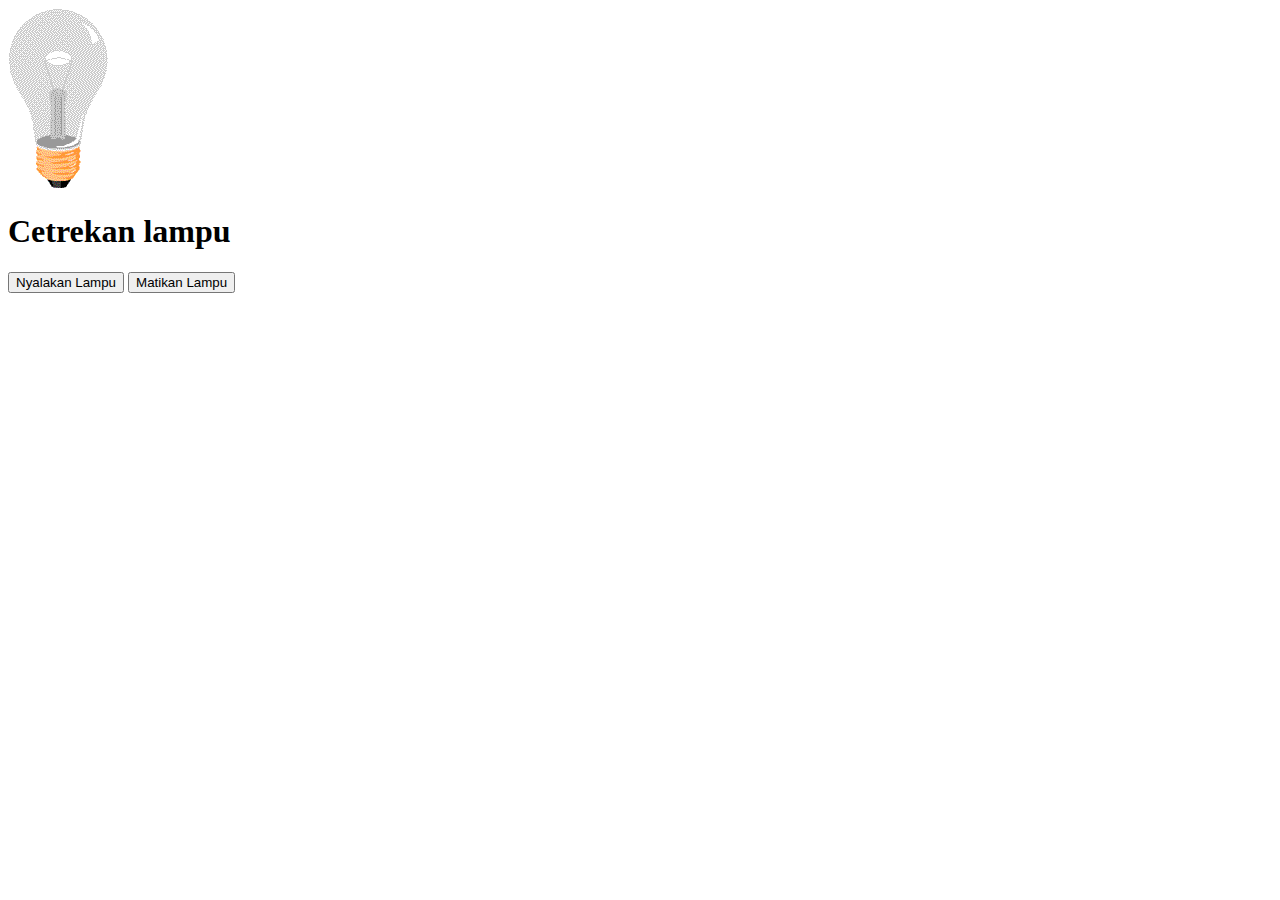
<file: sesi 4 cuy university/index.html>
<!DOCTYPE html>
<html>
    <head>
        <title>Catrekan Lampu</title>
    </head>
    <body>
        <img src="assets/images/off.gif" alt="" id="lampu1" />
        <h1>Cetrekan lampu</h1>
        <button onclick="saklar('on')">Nyalakan Lampu</button>
        <button onclick="saklar('off')">Matikan Lampu</button>

        <!-- script js -->
        <script>
            function saklar(params) {
                let lampu1 = document.getElementById("lampu1");
                if(params == "on") {
                    lampu1.src = "assets/images/on.gif";
                }
                if(params == "off") {
                    lampu1.src = "assets/images/off.gif";
                }

                return lampu1;
            }
        </script>
    </body>
</html>
</file>
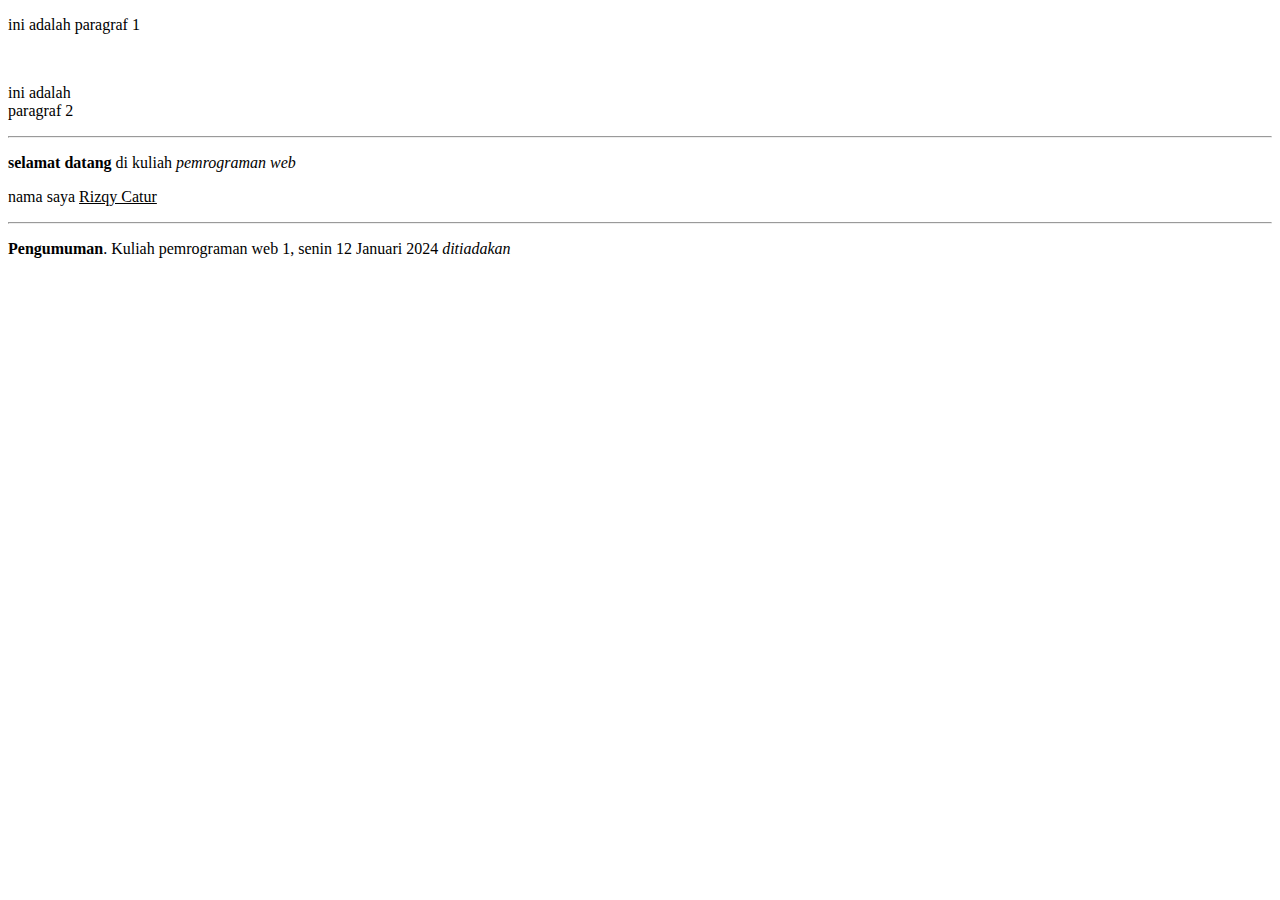
<file: belajar-html-sandika_galih/latihan3/paragraf.html>
<!DOCTYPE html>
<html>
<head>
	<title>HTML paragraf</title>
</head>
<body>
<!-- contoh tag p, br dan hr -->
<p>ini adalah paragraf 1</p>
<br>
<p>ini adalah <br>paragraf 2</p>
<hr>
<!-- contoh tag b, i dan u -->
<p><b>selamat datang </b>di kuliah <i>pemrograman web</i></p>
<p>nama saya <u>Rizqy Catur</u></p>
<hr>
<!-- contoh tag strong dan em -->
<p><strong>Pengumuman</strong>. Kuliah pemrograman web 1, senin 12 Januari 2024 <em>ditiadakan</em></p>
</body>
</html>
</file>
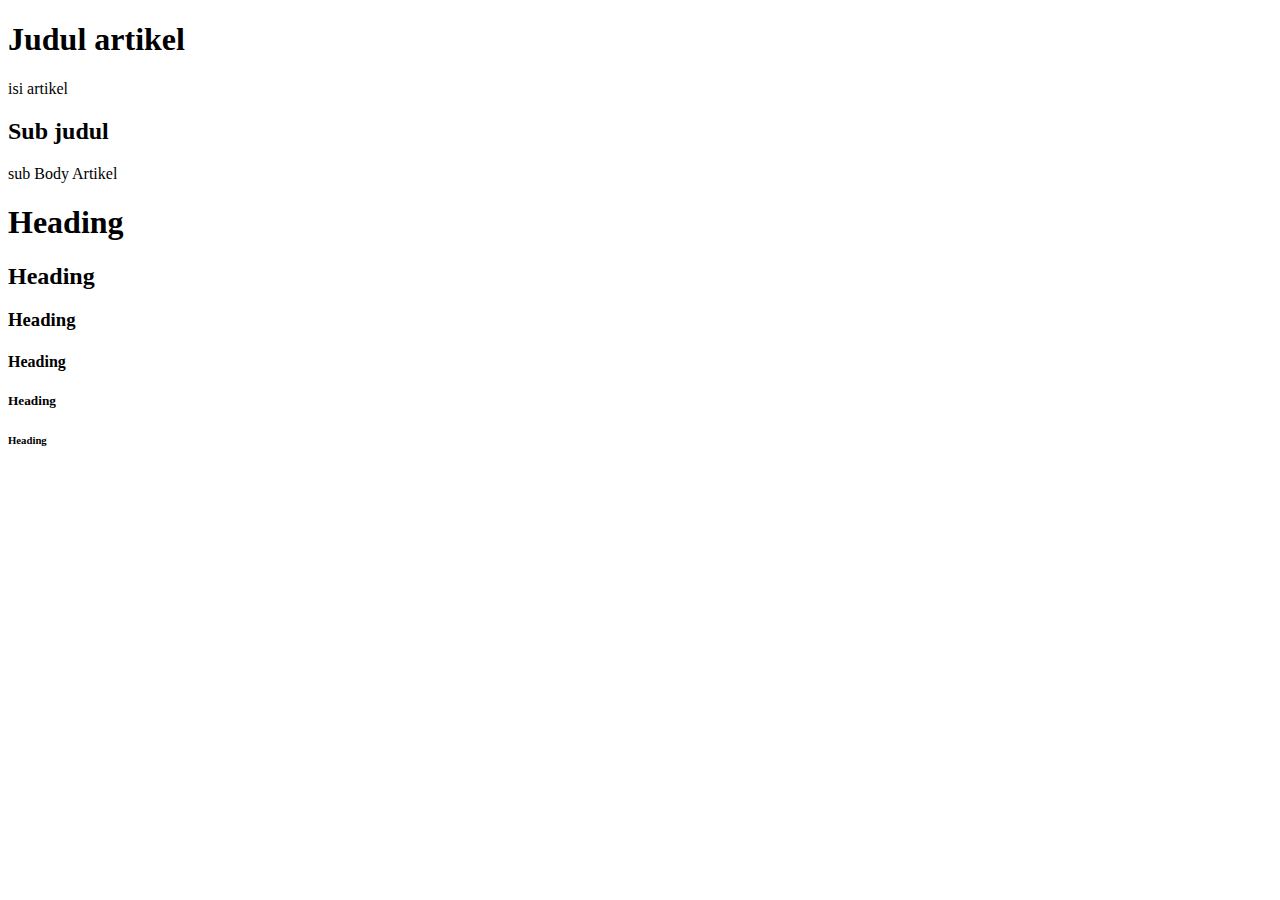
<file: belajar-html-sandika_galih/latihan4/heading.html>
<!DOCTYPE html>
<html>
<head>
	<title>HTML heading</title>
</head>
<body>

<h1>Judul artikel</h1>
<p>isi artikel</p>
<h2>Sub judul</h2>
<p>sub Body Artikel</p>

<h1>Heading</h1>
<h2>Heading</h2>
<h3>Heading</h3>
<h4>Heading</h4>
<h5>Heading</h5>
<h6>Heading</h6>
</body>
</html>
</file>
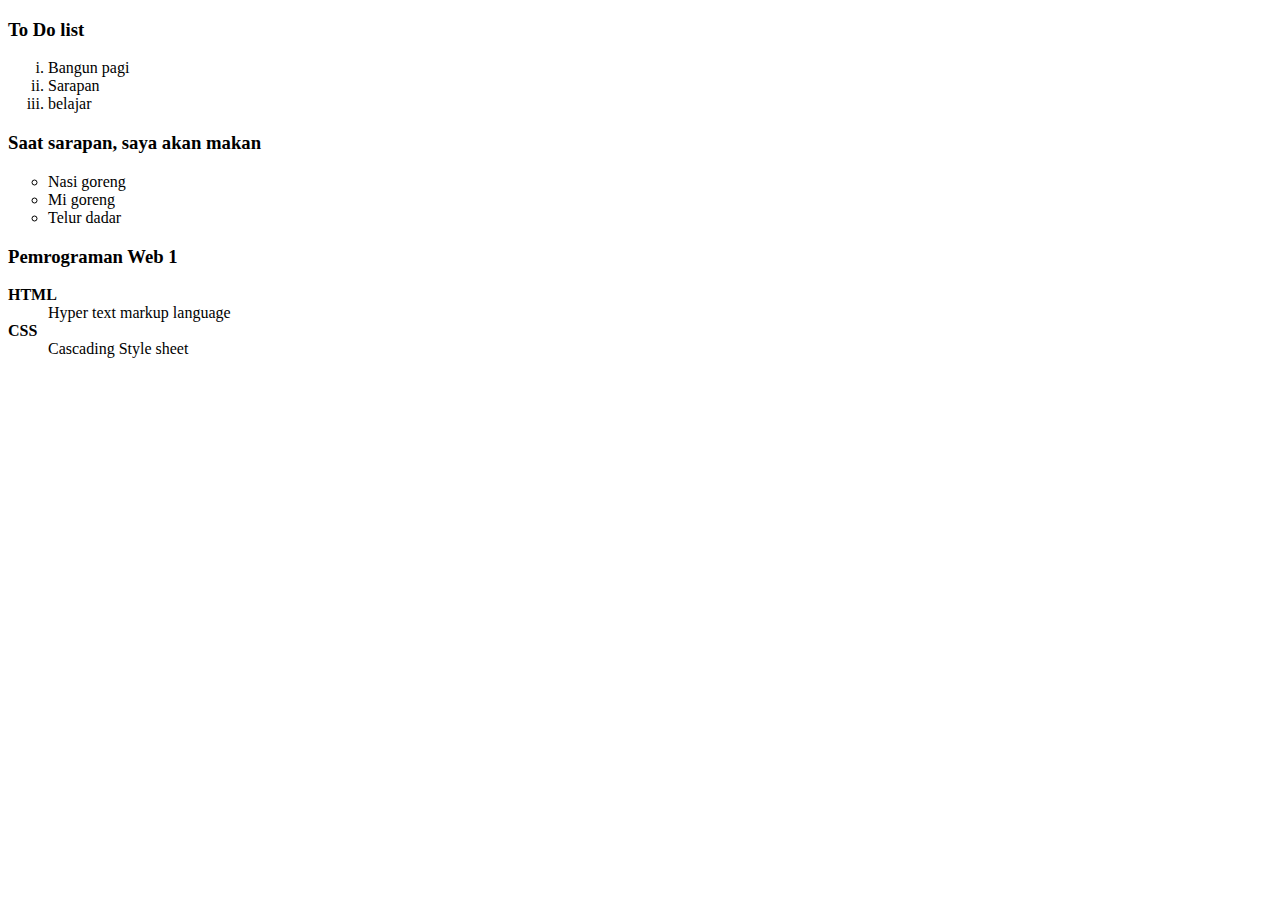
<file: belajar-html-sandika_galih/latihan5/list.html>
<!DOCTYPE html>
<html>
<head>
	<title>HTML list</title>
</head>
<body>
<!-- BELAJAR OL, LI -->
<h3>To Do list</h3>
<ol type="i">
	<li>Bangun pagi</li>
	<li>Sarapan</li>
	<li>belajar</li>
</ol>
<!-- BELAJAR UL, LI -->
<h3>Saat sarapan, saya akan makan</h3>
<ul type="circle">
	<li>Nasi goreng</li>
	<li>Mi goreng</li>
	<li>Telur dadar</li>
</ul>
<!-- BELAJAR DL, DT DAN DD -->
<h3>Pemrograman Web 1</h3>
<dl>
	<dt><strong>HTML</strong></dt>
	<dd>Hyper text markup language</dd>
	<dt><strong>CSS</strong></dt>
	<dd>Cascading Style sheet</dd>
</dl>
</body>
</html>
</file>
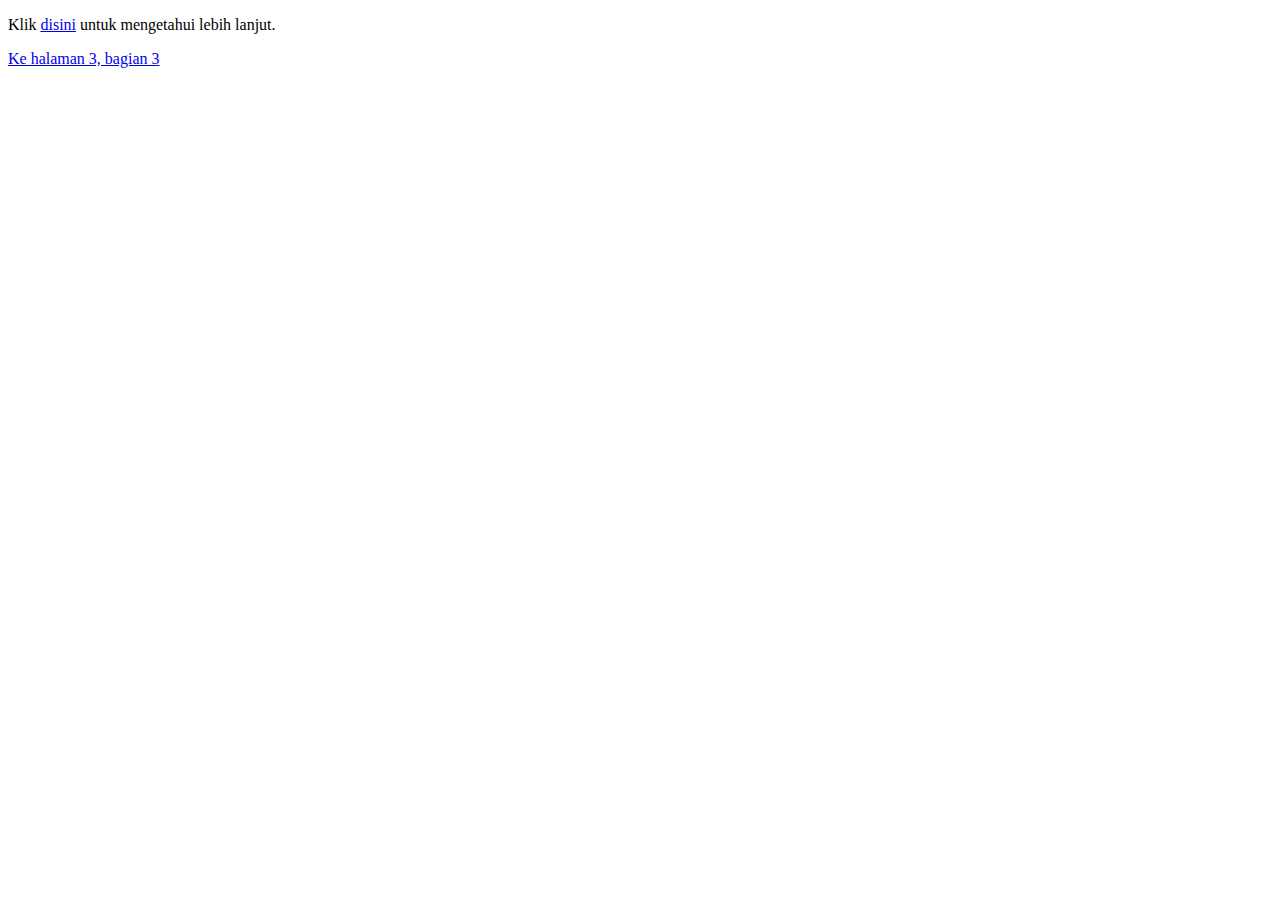
<file: belajar-html-sandika_galih/latihan6/halaman1.html>
<!DOCTYPE html>
<html>
<head>
	<title>HyperLink - Halaman 1</title>
</head>
<body>
<p>Klik <a href="halaman2.html" target="_blank">disini</a> untuk mengetahui lebih lanjut.</p>
<a href="halaman3.html#bagian3">Ke halaman 3, bagian 3</a>
</body>
</html>
</file>
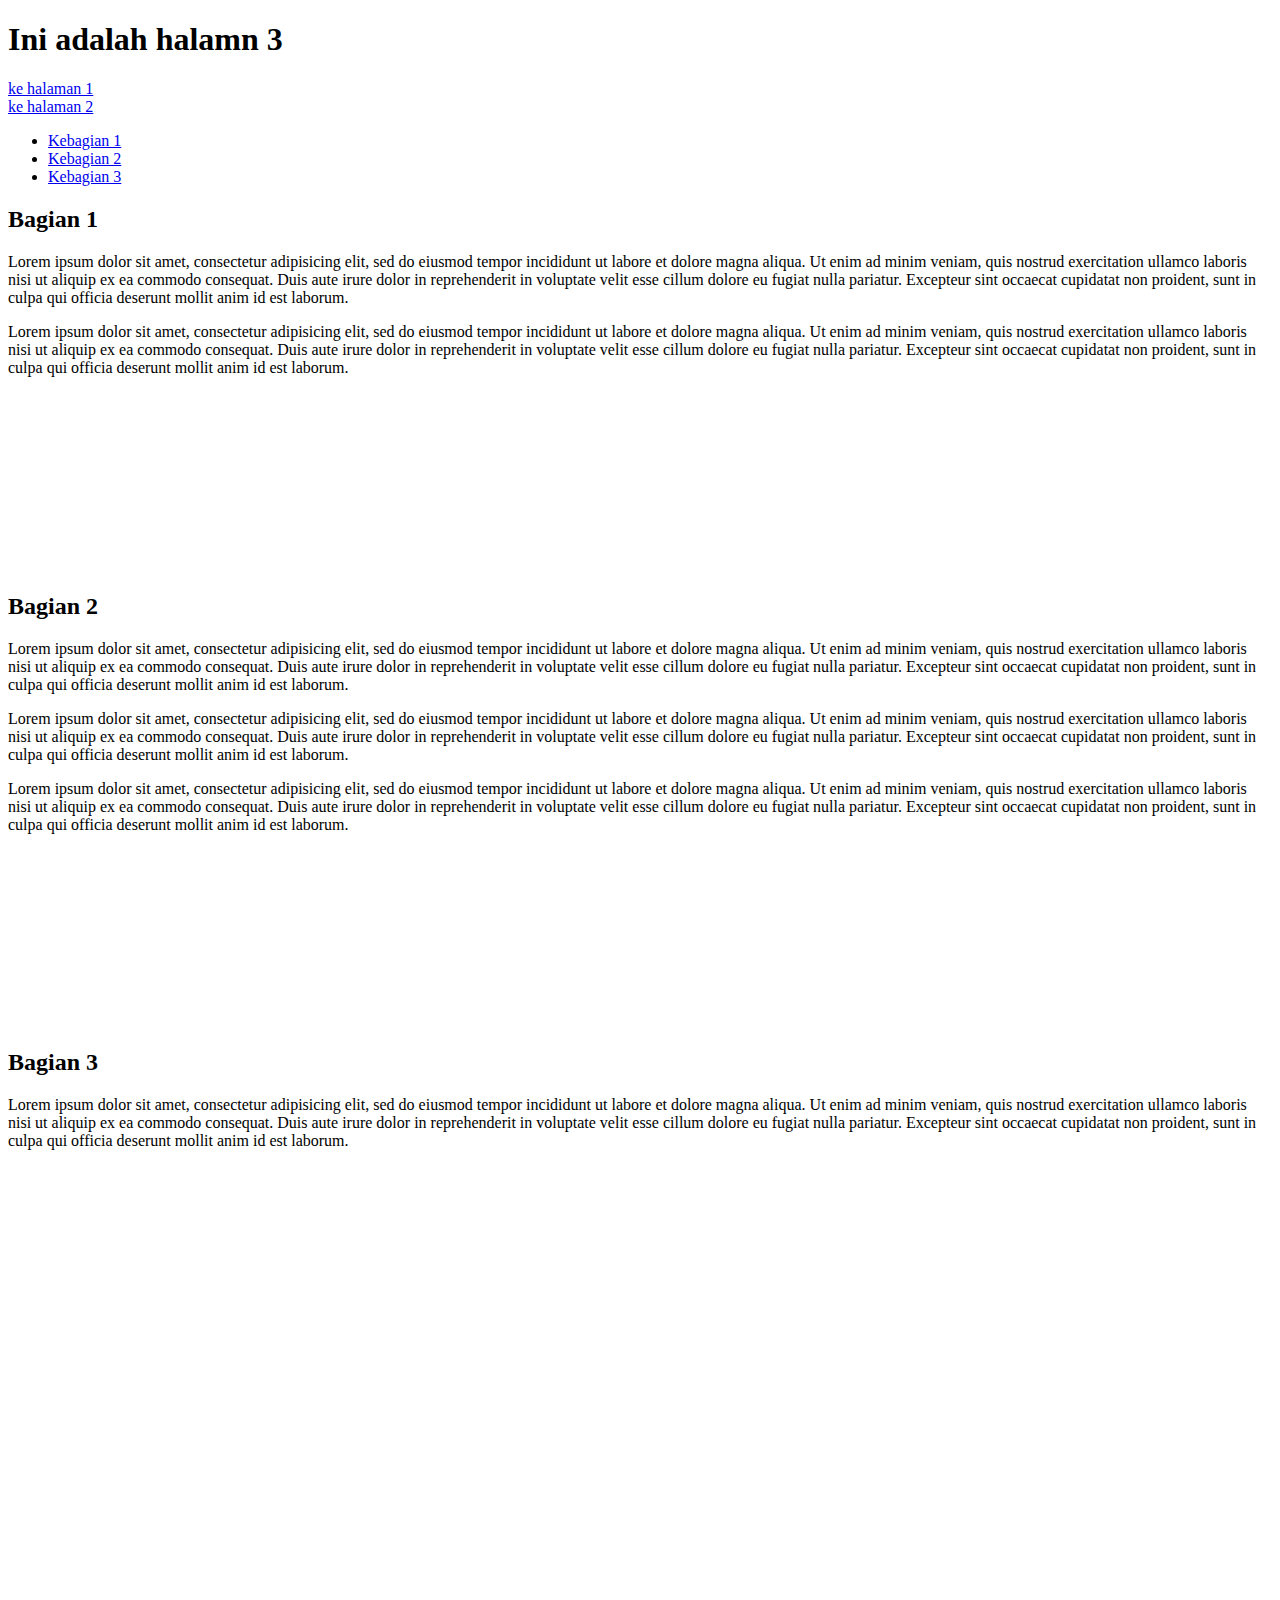
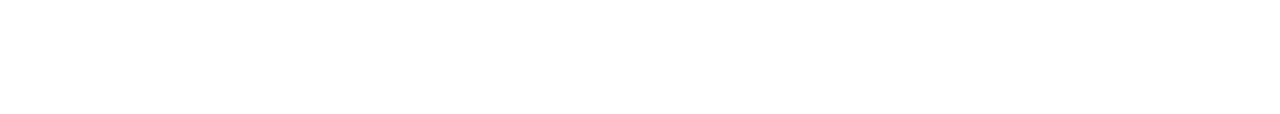
<file: belajar-html-sandika_galih/latihan6/halaman3.html>
<!DOCTYPE html>
<html>
<head>
	<title>Hyperlink - Halaman 3</title>
</head>
<body>
<h1>Ini adalah halamn 3</h1>

<a href="halaman1.html">ke halaman 1</a>
<br>
<a href="halaman2.html">ke halaman 2</a>

<ul>
	<li><a href="#bagian1">Kebagian 1</a></li>
	<li><a href="#bagian2">Kebagian 2</a></li>
	<li><a href="#bagian3">Kebagian 3</a></li>
</ul>

<h2 id="bagian1">Bagian 1</h2>
<p>Lorem ipsum dolor sit amet, consectetur adipisicing elit, sed do eiusmod
tempor incididunt ut labore et dolore magna aliqua. Ut enim ad minim veniam,
quis nostrud exercitation ullamco laboris nisi ut aliquip ex ea commodo
consequat. Duis aute irure dolor in reprehenderit in voluptate velit esse
cillum dolore eu fugiat nulla pariatur. Excepteur sint occaecat cupidatat non
proident, sunt in culpa qui officia deserunt mollit anim id est laborum.</p>
<p>Lorem ipsum dolor sit amet, consectetur adipisicing elit, sed do eiusmod
tempor incididunt ut labore et dolore magna aliqua. Ut enim ad minim veniam,
quis nostrud exercitation ullamco laboris nisi ut aliquip ex ea commodo
consequat. Duis aute irure dolor in reprehenderit in voluptate velit esse
cillum dolore eu fugiat nulla pariatur. Excepteur sint occaecat cupidatat non
proident, sunt in culpa qui officia deserunt mollit anim id est laborum.</p>
<br><br><br><br><br><br><br><br><br><br>

<h2 id="bagian2">Bagian 2</h2>
<p>Lorem ipsum dolor sit amet, consectetur adipisicing elit, sed do eiusmod
tempor incididunt ut labore et dolore magna aliqua. Ut enim ad minim veniam,
quis nostrud exercitation ullamco laboris nisi ut aliquip ex ea commodo
consequat. Duis aute irure dolor in reprehenderit in voluptate velit esse
cillum dolore eu fugiat nulla pariatur. Excepteur sint occaecat cupidatat non
proident, sunt in culpa qui officia deserunt mollit anim id est laborum.</p>
<p>Lorem ipsum dolor sit amet, consectetur adipisicing elit, sed do eiusmod
tempor incididunt ut labore et dolore magna aliqua. Ut enim ad minim veniam,
quis nostrud exercitation ullamco laboris nisi ut aliquip ex ea commodo
consequat. Duis aute irure dolor in reprehenderit in voluptate velit esse
cillum dolore eu fugiat nulla pariatur. Excepteur sint occaecat cupidatat non
proident, sunt in culpa qui officia deserunt mollit anim id est laborum.</p>
<p>Lorem ipsum dolor sit amet, consectetur adipisicing elit, sed do eiusmod
tempor incididunt ut labore et dolore magna aliqua. Ut enim ad minim veniam,
quis nostrud exercitation ullamco laboris nisi ut aliquip ex ea commodo
consequat. Duis aute irure dolor in reprehenderit in voluptate velit esse
cillum dolore eu fugiat nulla pariatur. Excepteur sint occaecat cupidatat non
proident, sunt in culpa qui officia deserunt mollit anim id est laborum.</p>
<br><br><br><br><br><br><br><br><br><br>

<h2 id="bagian3">Bagian 3</h2>
<p>Lorem ipsum dolor sit amet, consectetur adipisicing elit, sed do eiusmod
tempor incididunt ut labore et dolore magna aliqua. Ut enim ad minim veniam,
quis nostrud exercitation ullamco laboris nisi ut aliquip ex ea commodo
consequat. Duis aute irure dolor in reprehenderit in voluptate velit esse
cillum dolore eu fugiat nulla pariatur. Excepteur sint occaecat cupidatat non
proident, sunt in culpa qui officia deserunt mollit anim id est laborum.</p>
<br><br><br><br><br><br><br><br><br><br>
<br><br><br><br><br><br><br><br><br><br>
<br><br><br><br><br><br><br><br><br><br>
</body>
</html>
</file>
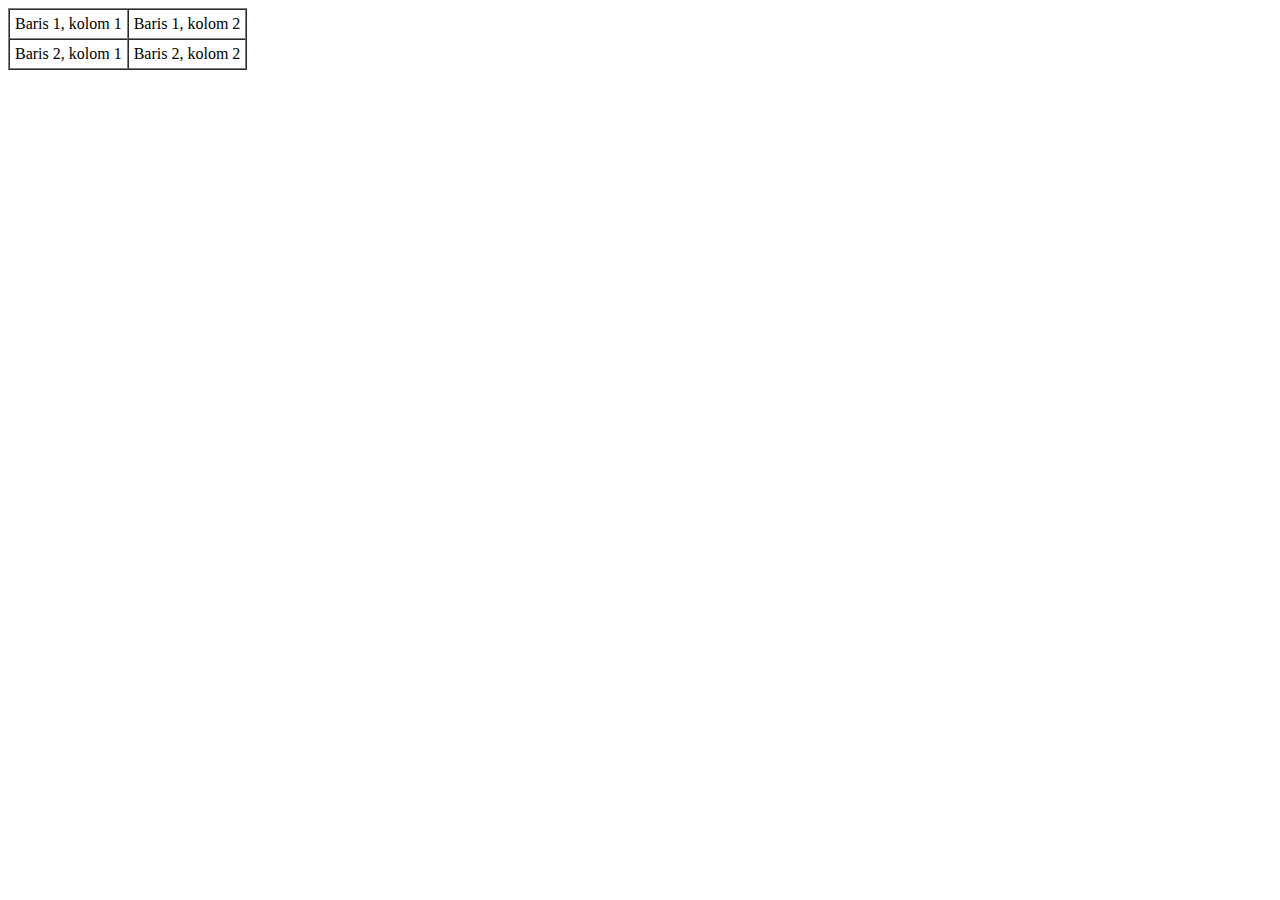
<file: belajar-html-sandika_galih/latihan8/tabel1.html>
<!DOCTYPE html>
<html>
<head>
	<title>Tabel</title>
</head>
<body>

<table border="1" cellspacing="0" cellpadding="5">
	<tr>
		<td>Baris 1, kolom 1</td>
		<td>Baris 1, kolom 2</td>
	</tr>
	<tr>
		<td>Baris 2, kolom 1</td>
		<td>Baris 2, kolom 2</td>
	</tr>
</table>
</body>
</html>
</file>
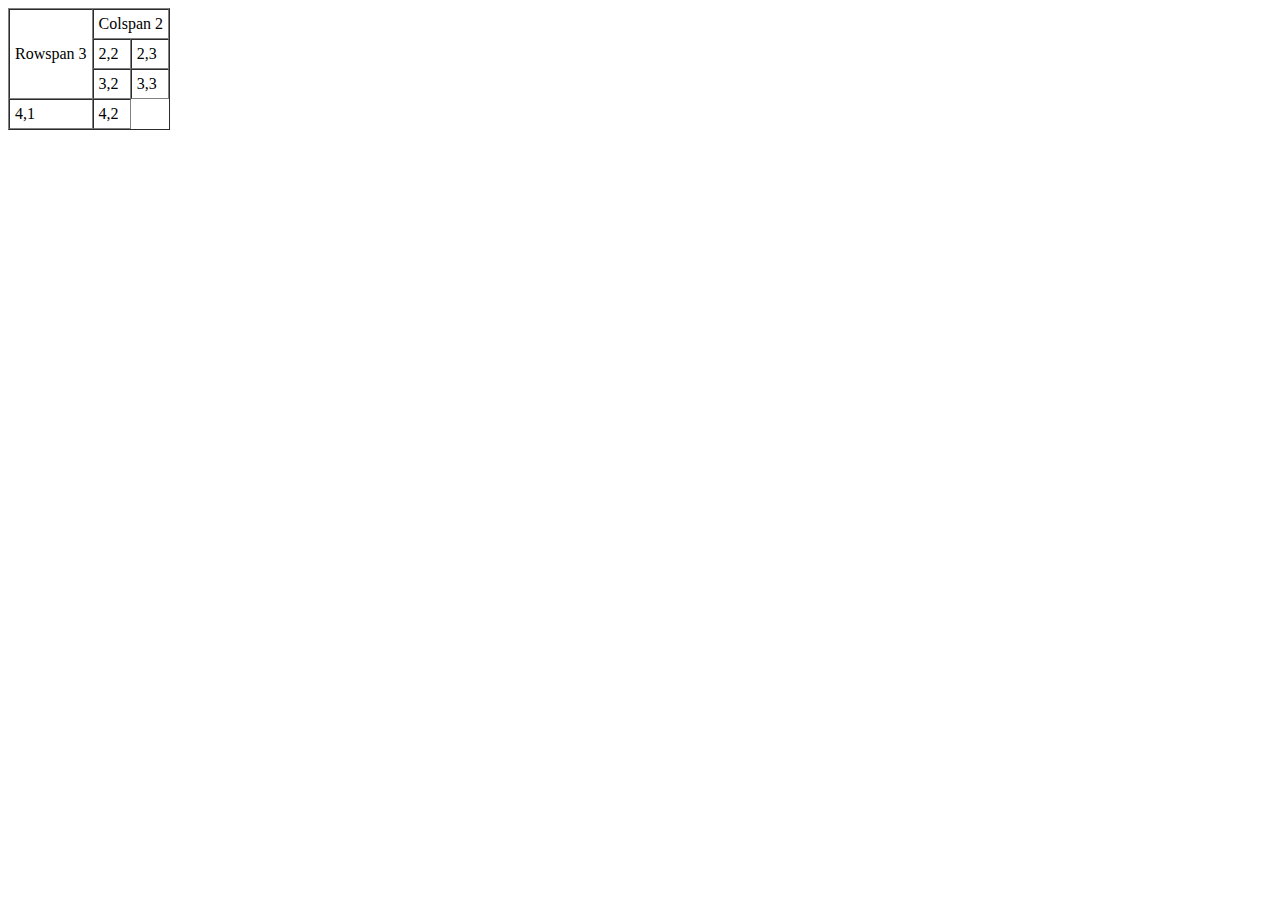
<file: belajar-html-sandika_galih/latihan8/tabel2.html>
<!DOCTYPE html>
<html>
<head>
	<title>Tabel</title>
</head>
<body>
<table border="1" cellspacing="0" cellpadding="5">
	<tr>
		<td rowspan="3">Rowspan 3</td>
		<td colspan="2">Colspan 2</td>
	</tr>
	<tr>
		<td>2,2</td>
		<td>2,3</td>
	</tr>
	<tr>
		<td>3,2</td>
		<td>3,3</td>
	</tr>
	<tr>
		<td>4,1</td>
		<td>4,2</td>
	</tr>
</table>
</body>
</html>
</file>
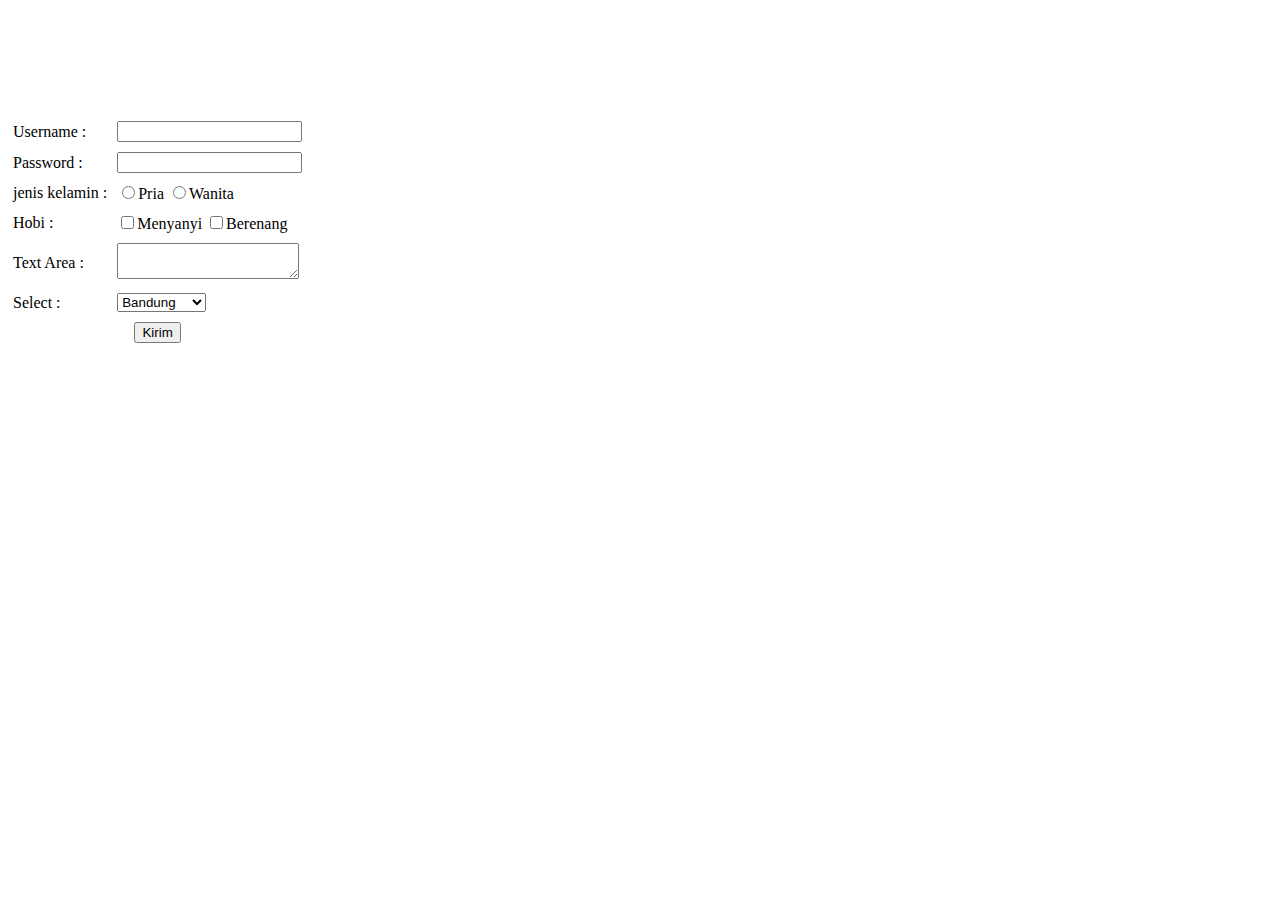
<file: belajar-html-sandika_galih/latihan9/form.html>
<!DOCTYPE html>
 <html>
 <head>
 	<title>Form</title>
 </head>
 <body>
<table border="0" cellspacing="0" cellpadding="5">
	 <form>
	 	<tr>
			<td><label for="username">Username :</label></td>
			<td><input type="text" id="username"></td>
		</tr>
			<br>
		<tr>
			<td><label for="password">Password :</label></td>
			<td><input type="password" id="password"></td>
		</tr>
			<br>
		<tr>
			<td><label>jenis kelamin :</label></td>
			<td colspan="2"><input type="radio" id="pria" name="jeniskelamin"><label for="pria">Pria</label>
			<input type="radio" id="pria" name="jeniskelamin"><label for="wanita">Wanita</label></td>
		</tr>
			<br>
		<tr>
			<td><label>Hobi :</label></td>
			<td colspan="2"><input type="checkbox" name="" id="menyani"><label for="menyanyi">Menyanyi</label>
			<input type="checkbox" name="" id="berenang"><label for="berenang">Berenang</label></td>
		</tr>
			<br>
		<tr>
			<td><label>Text Area :</label></td>
			<td><textarea></textarea></td>
		</tr>
			<br>
		<tr>
			<td><label>Select :</label></td>
			<td><select>
				<option>Bandung</option>
				<option>Jakarta</option>
				<option>Yogyakarta</option>
			</select></td>
		</tr>
			<br>
		<tr>
			<td colspan="2" align="center"><button type="submit">Kirim</button></td>
		</tr>
	</form>
</table>
 </body>
 </html>
</file>
